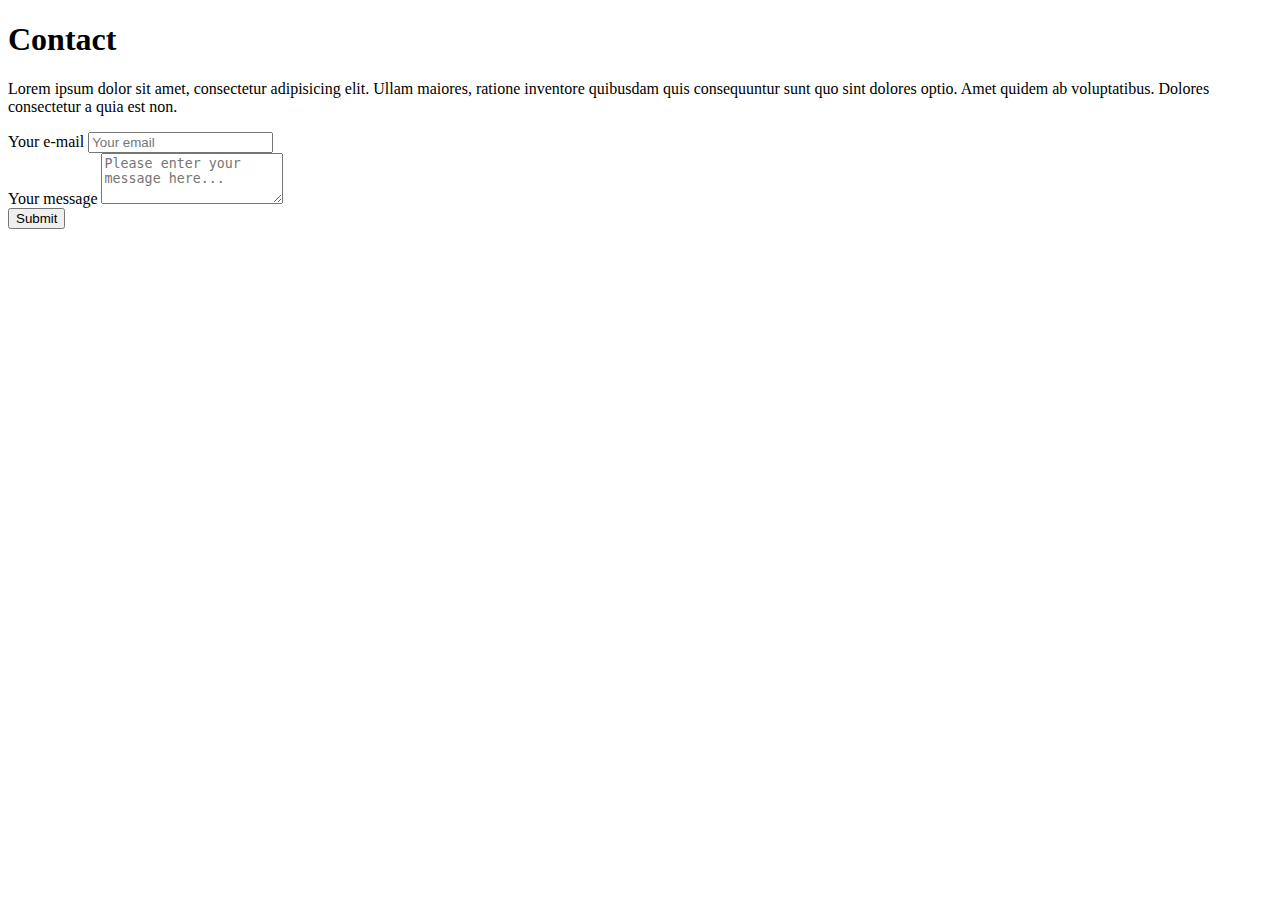
<file: website/templates/contact.html>
<!-- your html code here -->
<!DOCTYPE html>
<html lang="en">
<head>
    <meta charset="UTF-8">
    <meta name="viewport" content="width=device-width, initial-scale=1.0">
    <title>Document</title>
    <link href="https://cdn.jsdelivr.net/npm/bootstrap@5.3.0/dist/css/bootstrap.min.css" rel="stylesheet" integrity="sha384-9ndCyUaIbzAi2FUVXJi0CjmCapSmO7SnpJef0486qhLnuZ2cdeRhO02iuK6FUUVM" crossorigin="anonymous">
</head>
<body>
    <div id="contact" class="container pb-5 pt-5 m-5">
        <h1>Contact</h1>
        <p>Lorem ipsum dolor sit amet, consectetur adipisicing elit. Ullam maiores, ratione inventore quibusdam quis consequuntur sunt quo sint dolores optio. Amet quidem ab voluptatibus. Dolores consectetur a quia est non.</p>
            <form class="bg-secondary bg-opacity-10 p-3 container w-75 mb-5 border border-secondary-subtle">
                <div class="mb-3 d-flex justify-content-end">
                  <label for="exampleInputEmail1" class="form-label mx-3 fw-bold">Your e-mail</label>
                  <input type="email" id="exampleInputEmail1" aria-describedby="emailHelp" placeholder="Your email" class="w-75">
                </div>
                <div class="mb-3 d-flex justify-content-end">
                    <label for="Textarea1" class="form-label mx-3 fw-bold">Your message</label>
                    <textarea id="Textarea1" rows="3" placeholder="Please enter your message here..." class="w-75"></textarea>
                </div>
                <div class="d-flex justify-content-end">
                    <button type="submit" class="btn btn-primary">Submit</button>
                </div>
              </form>
    </div>

   <!--BOOTSTRAP LINK-->
    <script src="https://cdn.jsdelivr.net/npm/bootstrap@5.3.0/dist/js/bootstrap.bundle.min.js" integrity="sha384-geWF76RCwLtnZ8qwWowPQNguL3RmwHVBC9FhGdlKrxdiJJigb/j/68SIy3Te4Bkz" crossorigin="anonymous"></script>
</body>
</html>
</file>
